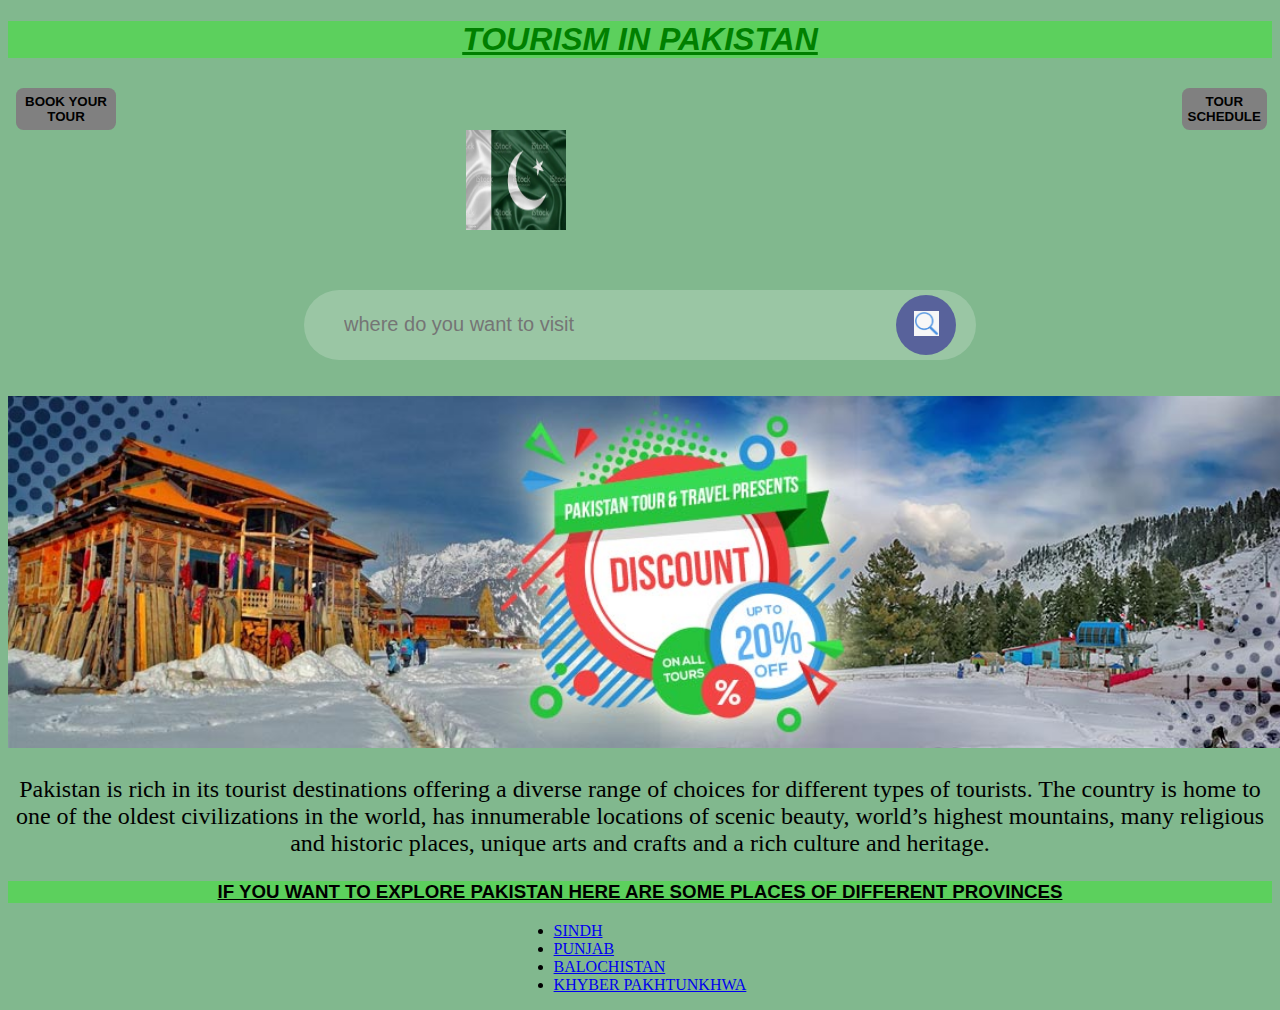
<file: index.html>
<!DOCTYPE html>
<html lang="en">
<head>
    <meta charset="UTF-8">
    <meta http-equiv="X-UA-Compatible" content="IE=edge">
    <meta name="viewport" content="width=device-width, initial-scale=1.0">
    <title>TOUR</title>
    <link rel="stylesheet" href="index.css"/>
</head>
<body class="Background_">

 <h1 class="heading_">TOURISM IN PAKISTAN</h1>
   
 

 

  <div class="Align_2">
    <div >
       <a href="booktour.html" >
  <button class="button_">BOOK YOUR TOUR</button>
  </a>
  <div class="Pakistan_">
    <img src="IMAGES/Pak.jpeg" height="100" width="100"/>
  </div>
    </div>
    <div class="Booking_"> <a href="tourschedule.html">
    <button class="button_">TOUR SCHEDULE</button>
    </a>
  </div>
  </div>

  <div class="container_">
    <form action="https://www.google.com/search" method="get" class="search_bar">
      <input type="text" placeholder="where do you want to visit" name="q" >
      <button type="submit"> <img src="IMAGES/searchicon4.png"></button>
    </form>
  </div>


<br/>
<br/>

 


 <img class="Banner_" src="IMAGES/homepage-banner.jpg" width="1340">

 <p class="Paragraph_">Pakistan is rich in its tourist destinations offering a diverse range of choices for different types of tourists. The country is home to one of the oldest civilizations in the world, has innumerable locations of scenic beauty, world’s highest mountains, many religious and historic places, unique arts and crafts and a rich culture and heritage.</p>

<h3 class="Explore_">IF YOU WANT TO EXPLORE PAKISTAN HERE ARE SOME PLACES OF DIFFERENT PROVINCES</h3>

  <ul class="List_">
    <li> <a href="sindh.html">SINDH</a></li>
    <li> <a href="punjab.html">PUNJAB</a></li>
    <li> <a href="balochistan.html">BALOCHISTAN</a></li>
    <li> <a href="khyberpakhtunkhwa.html">KHYBER PAKHTUNKHWA</a></li>
      </ul>
 


</body>
</html>
</file>
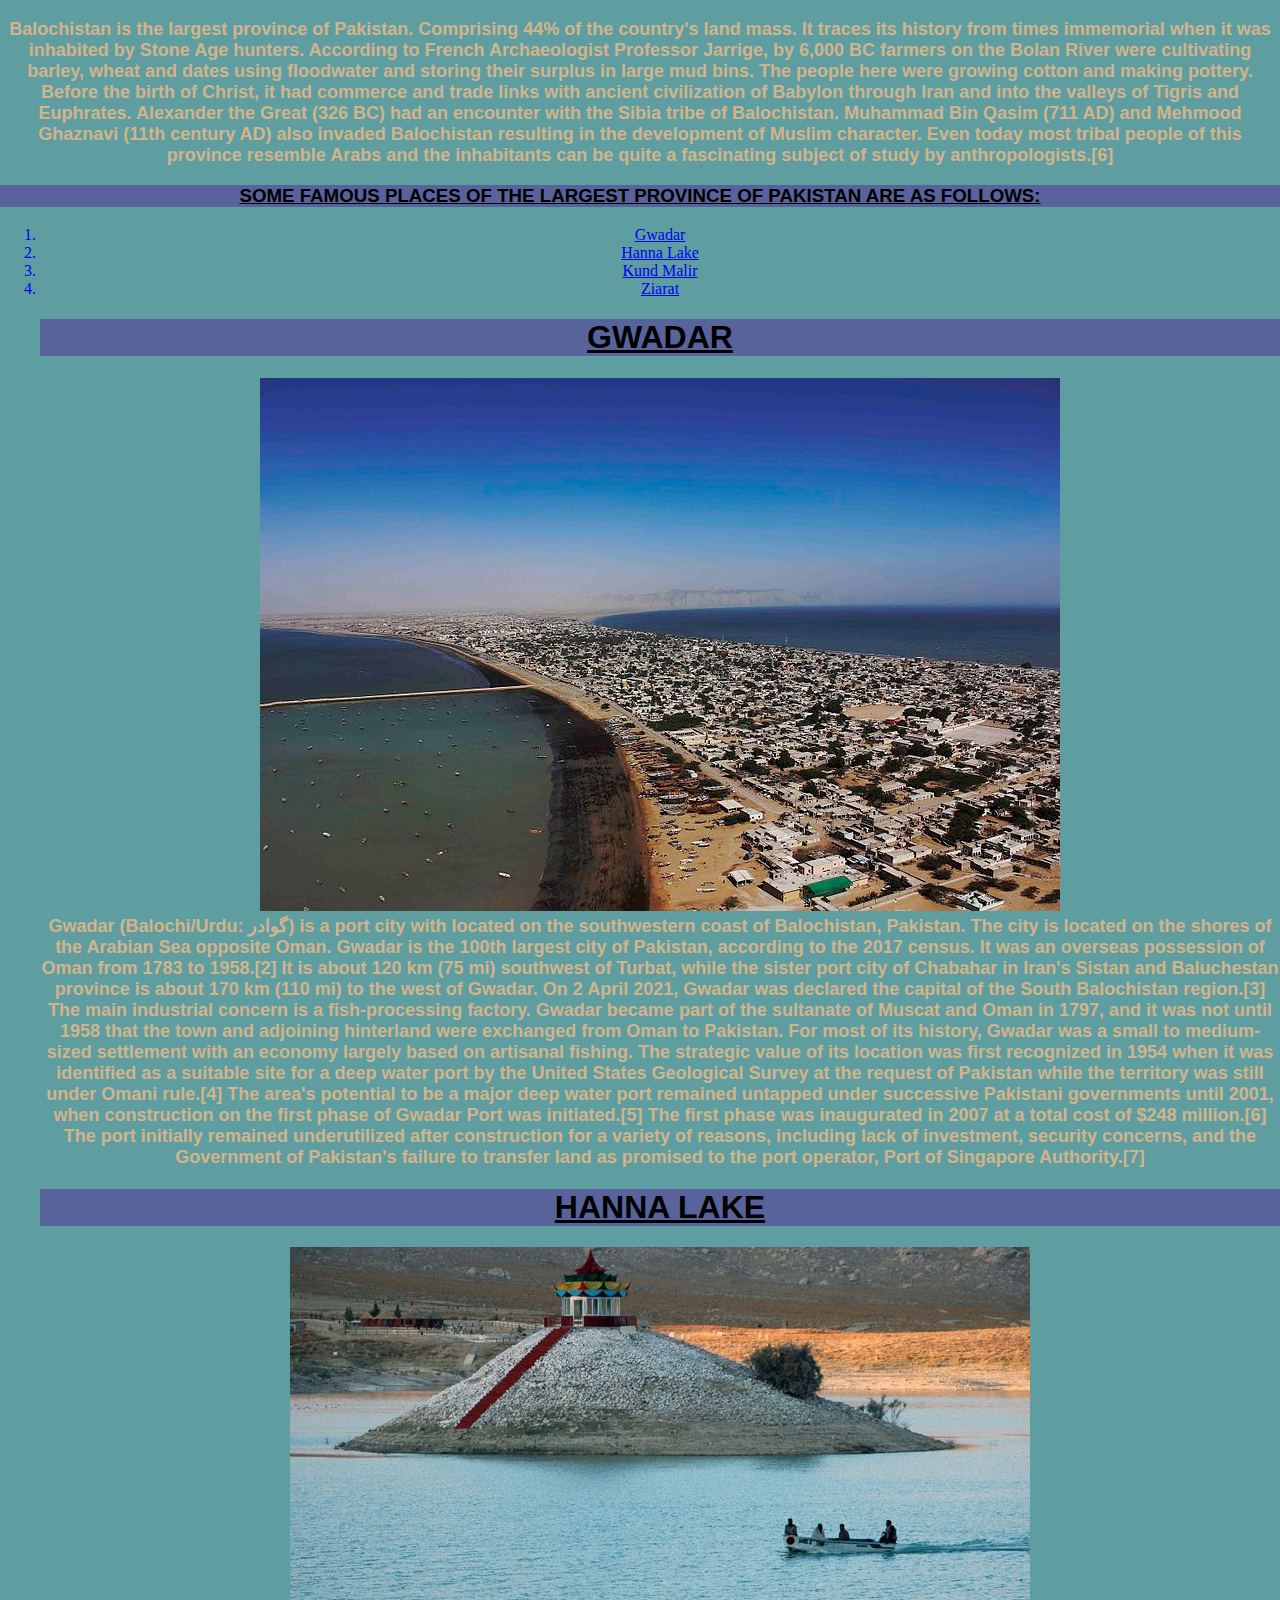
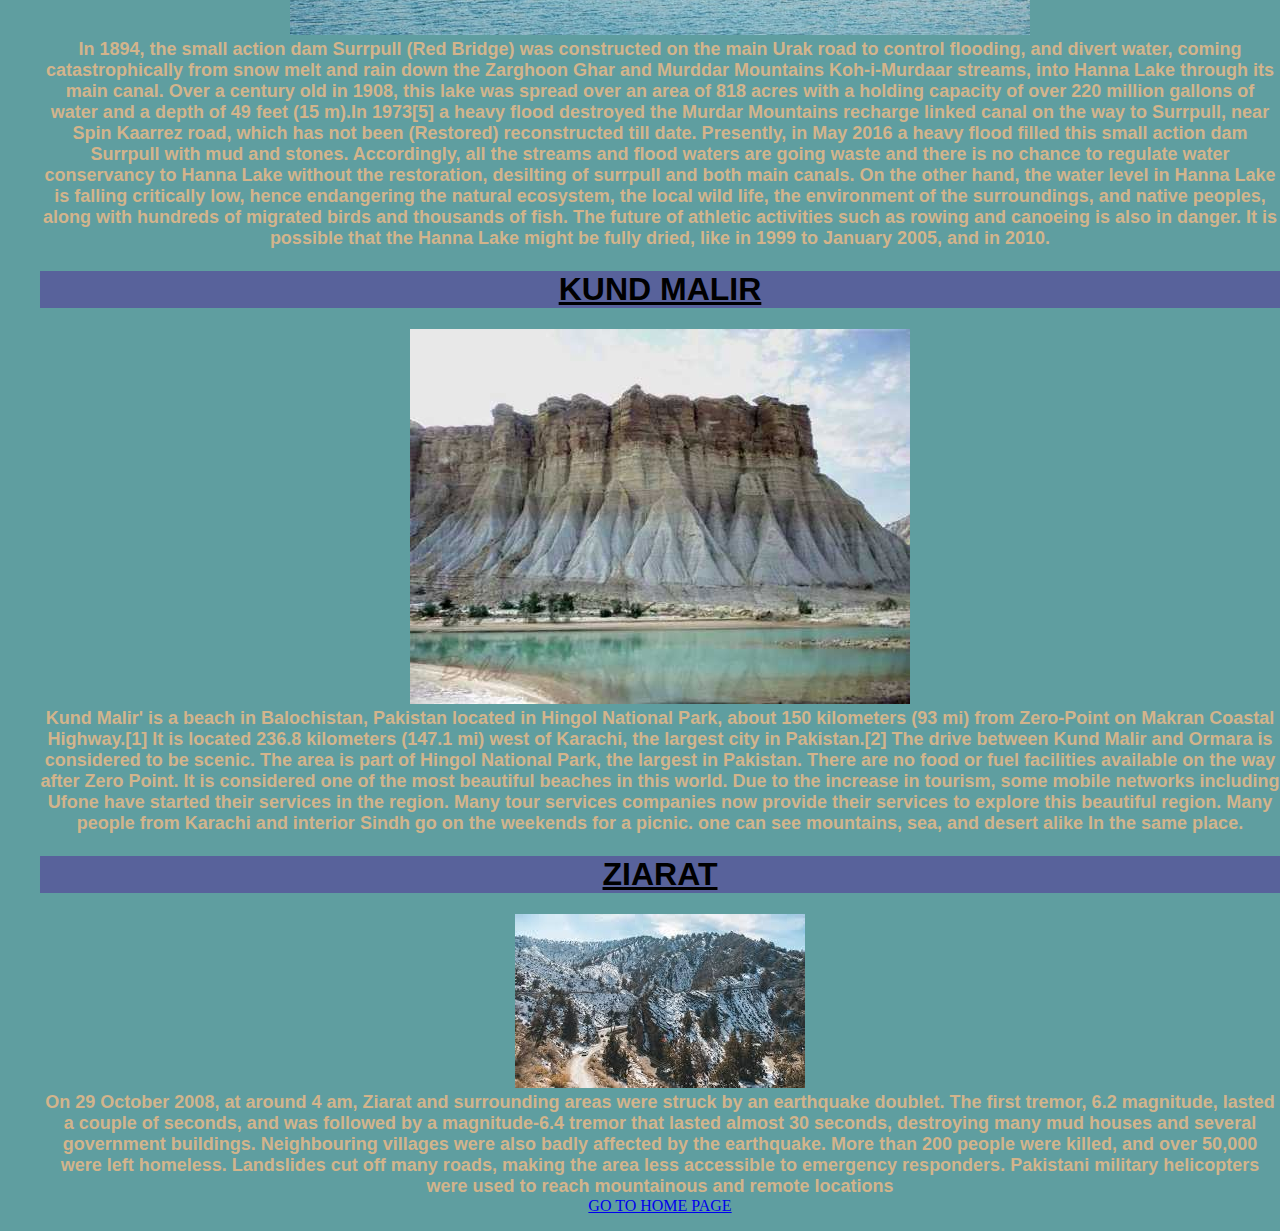
<file: balochistan.html>
<!DOCTYPE html>
<html lang="en">
<head>
    <meta charset="UTF-8">
    <meta http-equiv="X-UA-Compatible" content="IE=edge">
    <meta name="viewport" content="width=device-width, initial-scale=1.0">
    <title>TOUR</title>
    <link rel="stylesheet" href="index.css"/>
</head>
<body class="balochistanbg_">
    <p class="balochistanpara_"><strong>Balochistan </strong> is the largest province of Pakistan. Comprising 44% of the country's land mass. It traces its history from times immemorial when it was inhabited by Stone Age hunters. According to French Archaeologist Professor Jarrige, by 6,000 BC farmers on the Bolan River were cultivating barley, wheat and dates using floodwater and storing their surplus in large mud bins. The people here were growing cotton and making pottery. Before the birth of Christ, it had commerce and trade links with ancient civilization of Babylon through Iran and into the valleys of Tigris and Euphrates. Alexander the Great (326 BC) had an encounter with the Sibia tribe of Balochistan. Muhammad Bin Qasim (711 AD) and Mehmood Ghaznavi (11th century AD) also invaded Balochistan resulting in the development of Muslim character. Even today most tribal people of this province resemble Arabs and the inhabitants can be quite a fascinating subject of study by anthropologists.[6]</p>

 <h3>SOME FAMOUS PLACES OF THE LARGEST PROVINCE OF PAKISTAN ARE AS FOLLOWS:</h3>

 <ol>
    <a href="#Gwadar"><li>Gwadar</li></a>
    <a href="#Hanna Lake"><li>Hanna Lake</li></a>
    <a href="#Kund Malir"><li>Kund Malir</li></a>
    <a href="#Ziarat"><li>Ziarat</li></a>

    <a id="Gwadar"><h1>GWADAR</h1></a>

    <img src="IMAGES/Gwadar.jpeg" title="Gwadar">

    <p  class="balochistanpara_"> <strong>Gwadar (Balochi/Urdu: گوادر)</strong> is a port city with located on the southwestern coast of Balochistan, Pakistan. The city is located on the shores of the Arabian Sea opposite Oman. Gwadar is the 100th largest city of Pakistan, according to the 2017 census. It was an overseas possession of Oman from 1783 to 1958.[2] It is about 120 km (75 mi) southwest of Turbat, while the sister port city of Chabahar in Iran's Sistan and Baluchestan province is about 170 km (110 mi) to the west of Gwadar. On 2 April 2021, Gwadar was declared the capital of the South Balochistan region.[3]

        The main industrial concern is a fish-processing factory. Gwadar became part of the sultanate of Muscat and Oman in 1797, and it was not until 1958 that the town and adjoining hinterland were exchanged from Oman to Pakistan.
        
        For most of its history, Gwadar was a small to medium-sized settlement with an economy largely based on artisanal fishing. The strategic value of its location was first recognized in 1954 when it was identified as a suitable site for a deep water port by the United States Geological Survey at the request of Pakistan while the territory was still under Omani rule.[4] The area's potential to be a major deep water port remained untapped under successive Pakistani governments until 2001, when construction on the first phase of Gwadar Port was initiated.[5] The first phase was inaugurated in 2007 at a total cost of $248 million.[6] The port initially remained underutilized after construction for a variety of reasons, including lack of investment, security concerns, and the Government of Pakistan's failure to transfer land as promised to the port operator, Port of Singapore Authority.[7]</p>

        <a id="Hanna Lake"><h1>HANNA LAKE</h1></a>

        <img src="IMAGES/hannalake.jpeg" title="Hanna Lake Quetta">

        <p class="balochistanpara_">In 1894, the small action dam Surrpull (Red Bridge) was constructed on the main Urak road to control flooding, and divert water, coming catastrophically from snow melt and rain down the Zarghoon Ghar and Murddar Mountains Koh-i-Murdaar streams, into Hanna Lake through its main canal.

            Over a century old in 1908, this lake was spread over an area of 818 acres with a holding capacity of over 220 million gallons of water and a depth of 49 feet (15 m).In 1973[5] a heavy flood destroyed the Murdar Mountains recharge linked canal on the way to Surrpull, near Spin Kaarrez road, which has not been (Restored) reconstructed till date.
            
            Presently, in May 2016 a heavy flood filled this small action dam Surrpull with mud and stones. Accordingly, all the streams and flood waters are going waste and there is no chance to regulate water conservancy to Hanna Lake without the restoration, desilting of surrpull and both main canals. On the other hand, the water level in Hanna Lake is falling critically low, hence endangering the natural ecosystem, the local wild life, the environment of the surroundings, and native peoples, along with hundreds of migrated birds and thousands of fish. The future of athletic activities such as rowing and canoeing is also in danger. It is possible that the Hanna Lake might be fully dried, like in 1999 to January 2005, and in 2010.</p>

            <a id="Kund Malir"><h1>KUND MALIR</h1></a>

            <img src="IMAGES/kundmalir4.jpeg" title="Kund Malir">

            <p class="balochistanpara_"> <strong>Kund Malir'</strong> is a beach in Balochistan, Pakistan located in Hingol National Park, about 150 kilometers (93 mi) from Zero-Point on Makran Coastal Highway.[1] It is located 236.8 kilometers (147.1 mi) west of Karachi, the largest city in Pakistan.[2] The drive between Kund Malir and Ormara is considered to be scenic. The area is part of Hingol National Park, the largest in Pakistan.

                There are no food or fuel facilities available on the way after Zero Point. It is considered one of the most beautiful beaches in this world. Due to the increase in tourism, some mobile networks including Ufone have started their services in the region. Many tour services companies now provide their services to explore this beautiful region. Many people from Karachi and interior Sindh go on the weekends for a picnic. one can see mountains, sea, and desert alike In the same place.</p>

                <a id="Ziarat"><h1>ZIARAT</h1></a>

                <img src="IMAGES/ziarat3.jpeg" title="Ziarat" >

                <p class="balochistanpara_">On 29 October 2008, at around 4 am, <strong>Ziarat</strong> and surrounding areas were struck by an earthquake doublet. The first tremor, 6.2 magnitude, lasted a couple of seconds, and was followed by a magnitude-6.4 tremor that lasted almost 30 seconds, destroying many mud houses and several government buildings. Neighbouring villages were also badly affected by the earthquake. More than 200 people were killed, and over 50,000 were left homeless. Landslides cut off many roads, making the area less accessible to emergency responders. Pakistani military helicopters were used to reach mountainous and remote locations</p>

                <a href="index.html">GO TO HOME PAGE</a>
 </ol>
</body>
</html>
</file>
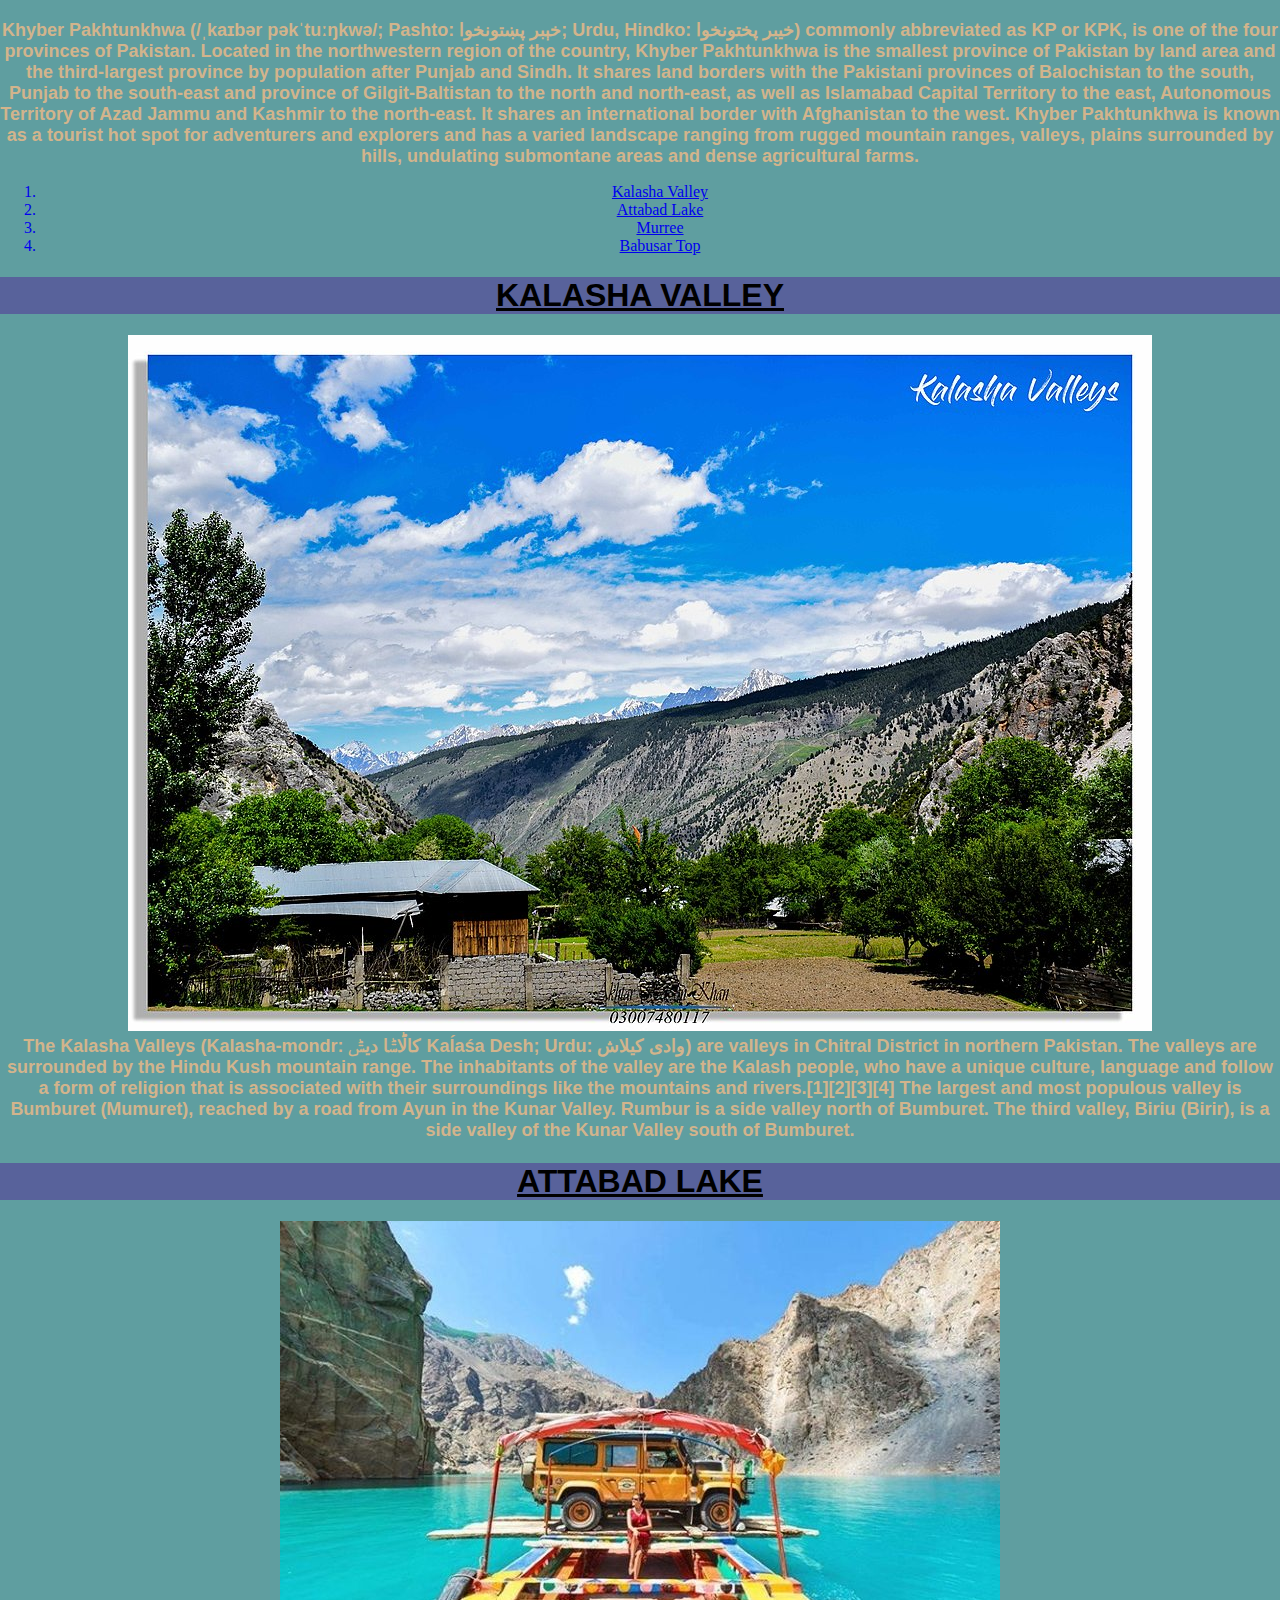
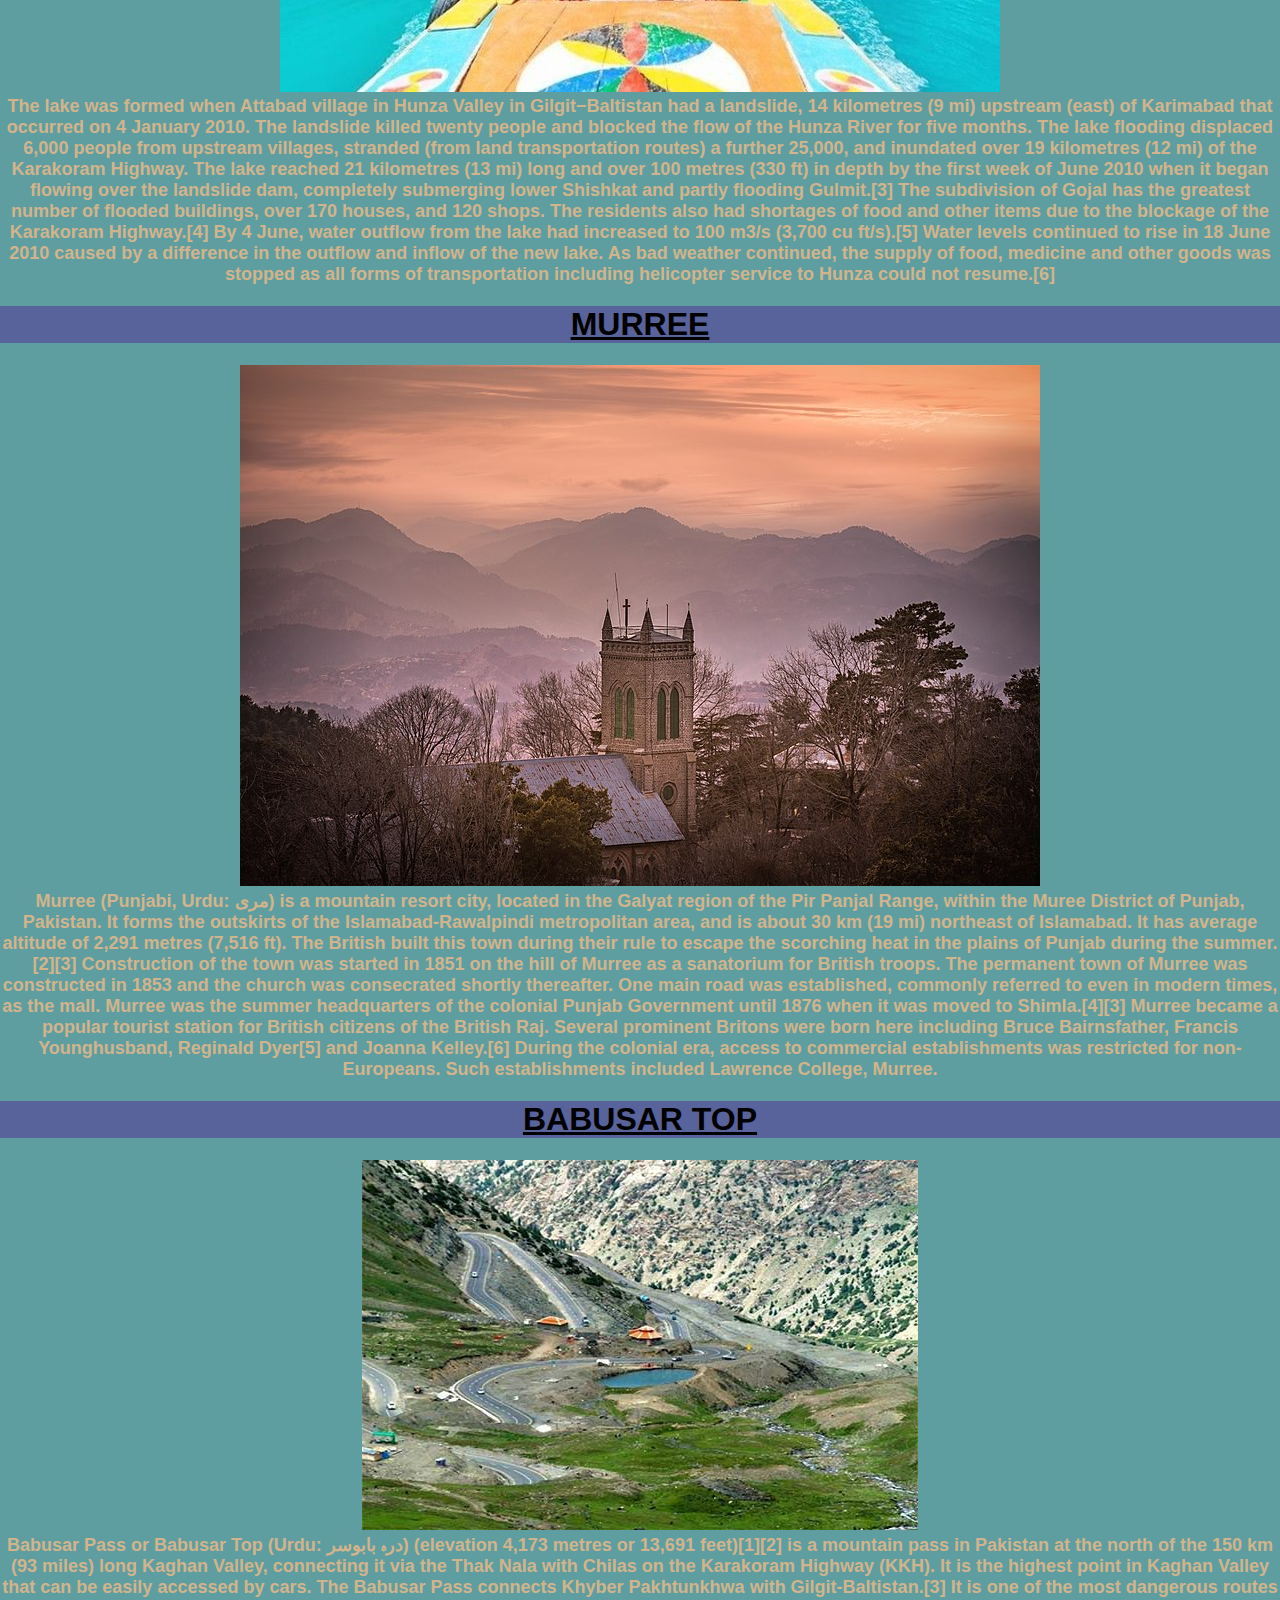
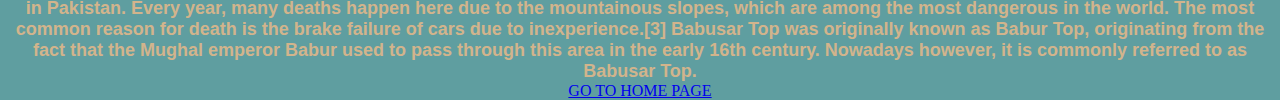
<file: khyberpakhtunkhwa.html>
<!DOCTYPE html>
<html lang="en">
<head>
    <meta charset="UTF-8">
    <meta http-equiv="X-UA-Compatible" content="IE=edge">
    <meta name="viewport" content="width=device-width, initial-scale=1.0">
    <title>TOUR</title>
    <link rel="stylesheet" href="index.css"/>
</head>
<body class="kpkbg_">
   <p class="kpkpara_"> <strong>Khyber Pakhtunkhwa</strong> (/ˌkaɪbər pəkˈtuːŋkwə/; Pashto: خېبر پښتونخوا; Urdu, Hindko: خیبر پختونخوا) commonly abbreviated as KP or KPK, is one of the four provinces of Pakistan. Located in the northwestern region of the country, Khyber Pakhtunkhwa is the smallest province of Pakistan by land area and the third-largest province by population after Punjab and Sindh. It shares land borders with the Pakistani provinces of Balochistan to the south, Punjab to the south-east and province of Gilgit-Baltistan to the north and north-east, as well as Islamabad Capital Territory to the east, Autonomous Territory of Azad Jammu and Kashmir to the north-east. It shares an international border with Afghanistan to the west. Khyber Pakhtunkhwa is known as a tourist hot spot for adventurers and explorers and has a varied landscape ranging from rugged mountain ranges, valleys, plains surrounded by hills, undulating submontane areas and dense agricultural farms.</p>

   <ol>
    <a href="#Kalasha Valley"><li>Kalasha Valley</li></a>
    <a href="#Attabad Lake"><li> Attabad Lake</li></a>
    <a href="#Murree"><li> Murree</li></a>
    <a href="#Babusar Top"><li> Babusar Top</li></a>
   </ol>

   <a id="Kalasha Valley"><h1>KALASHA VALLEY</h1></a>

   <img src="IMAGES/Kalasha_Valleys_Pakistan.jpeg" title="Kalasha Valley">

   <p  class="kpkpara_"> <strong>The Kalasha Valleys</strong> (Kalasha-mondr: کالؕاݰا دیݰ Kaĺaśa Desh; Urdu: وادی کیلاش) are valleys in Chitral District in northern Pakistan. The valleys are surrounded by the Hindu Kush mountain range. The inhabitants of the valley are the Kalash people, who have a unique culture, language and follow a form of religion that is associated with their surroundings like the mountains and rivers.[1][2][3][4] The largest and most populous valley is Bumburet (Mumuret), reached by a road from Ayun in the Kunar Valley. Rumbur is a side valley north of Bumburet. The third valley, Biriu (Birir), is a side valley of the Kunar Valley south of Bumburet.</p>

   <a id="Attabad Lake"><h1>ATTABAD LAKE</h1></a>

   <img src="IMAGES/attabad.jpeg" title="Attabad Lake" >

   <p  class="kpkpara_"> The lake was formed when Attabad village in Hunza Valley in Gilgit−Baltistan had a landslide, 14 kilometres (9 mi) upstream (east) of Karimabad that occurred on 4 January 2010. The landslide killed twenty people and blocked the flow of the Hunza River for five months. The lake flooding displaced 6,000 people from upstream villages, stranded (from land transportation routes) a further 25,000, and inundated over 19 kilometres (12 mi) of the Karakoram Highway. The lake reached 21 kilometres (13 mi) long and over 100 metres (330 ft) in depth by the first week of June 2010 when it began flowing over the landslide dam, completely submerging lower Shishkat and partly flooding Gulmit.[3] The subdivision of Gojal has the greatest number of flooded buildings, over 170 houses, and 120 shops. The residents also had shortages of food and other items due to the blockage of the Karakoram Highway.[4]

    By 4 June, water outflow from the lake had increased to 100 m3/s (3,700 cu ft/s).[5]
    
    Water levels continued to rise in 18 June 2010 caused by a difference in the outflow and inflow of the new lake. As bad weather continued, the supply of food, medicine and other goods was stopped as all forms of transportation including helicopter service to Hunza could not resume.[6]</p>

 <a id="Murree"><h1>MURREE</h1></a>

 <img src="IMAGES/Murree.jpeg" title="Murree">

 <p  class="kpkpara_"> <strong>Murree (Punjabi, Urdu: مری)</strong> is a mountain resort city, located in the Galyat region of the Pir Panjal Range, within the Muree District of Punjab, Pakistan. It forms the outskirts of the Islamabad-Rawalpindi metropolitan area, and is about 30 km (19 mi) northeast of Islamabad. It has average altitude of 2,291 metres (7,516 ft). The British built this town during their rule to escape the scorching heat in the plains of Punjab during the summer.[2][3]

    Construction of the town was started in 1851 on the hill of Murree as a sanatorium for British troops. The permanent town of Murree was constructed in 1853 and the church was consecrated shortly thereafter. One main road was established, commonly referred to even in modern times, as the mall. Murree was the summer headquarters of the colonial Punjab Government until 1876 when it was moved to Shimla.[4][3]
    
    Murree became a popular tourist station for British citizens of the British Raj. Several prominent Britons were born here including Bruce Bairnsfather, Francis Younghusband, Reginald Dyer[5] and Joanna Kelley.[6] During the colonial era, access to commercial establishments was restricted for non-Europeans. Such establishments included Lawrence College, Murree.</p>

    <a id="Babusar Top"><h1>BABUSAR TOP</h1></a>

    <img src="IMAGES/babusar top2.jpeg" title="Babusar Top"> 

    <p  class="kpkpara_"> <strong>Babusar Pass or Babusar Top (Urdu: درہ بابوسر)</strong> (elevation 4,173 metres or 13,691 feet)[1][2] is a mountain pass in Pakistan at the north of the 150 km (93 miles) long Kaghan Valley, connecting it via the Thak Nala with Chilas on the Karakoram Highway (KKH). It is the highest point in Kaghan Valley that can be easily accessed by cars.

        The Babusar Pass connects Khyber Pakhtunkhwa with Gilgit-Baltistan.[3] It is one of the most dangerous routes in Pakistan. Every year, many deaths happen here due to the mountainous slopes, which are among the most dangerous in the world. The most common reason for death is the brake failure of cars due to inexperience.[3] Babusar Top was originally known as Babur Top, originating from the fact that the Mughal emperor Babur used to pass through this area in the early 16th century. Nowadays however, it is commonly referred to as Babusar Top.</p>

        <a href="index.html">GO TO HOME PAGE</a>
</body>
</html>
</file>
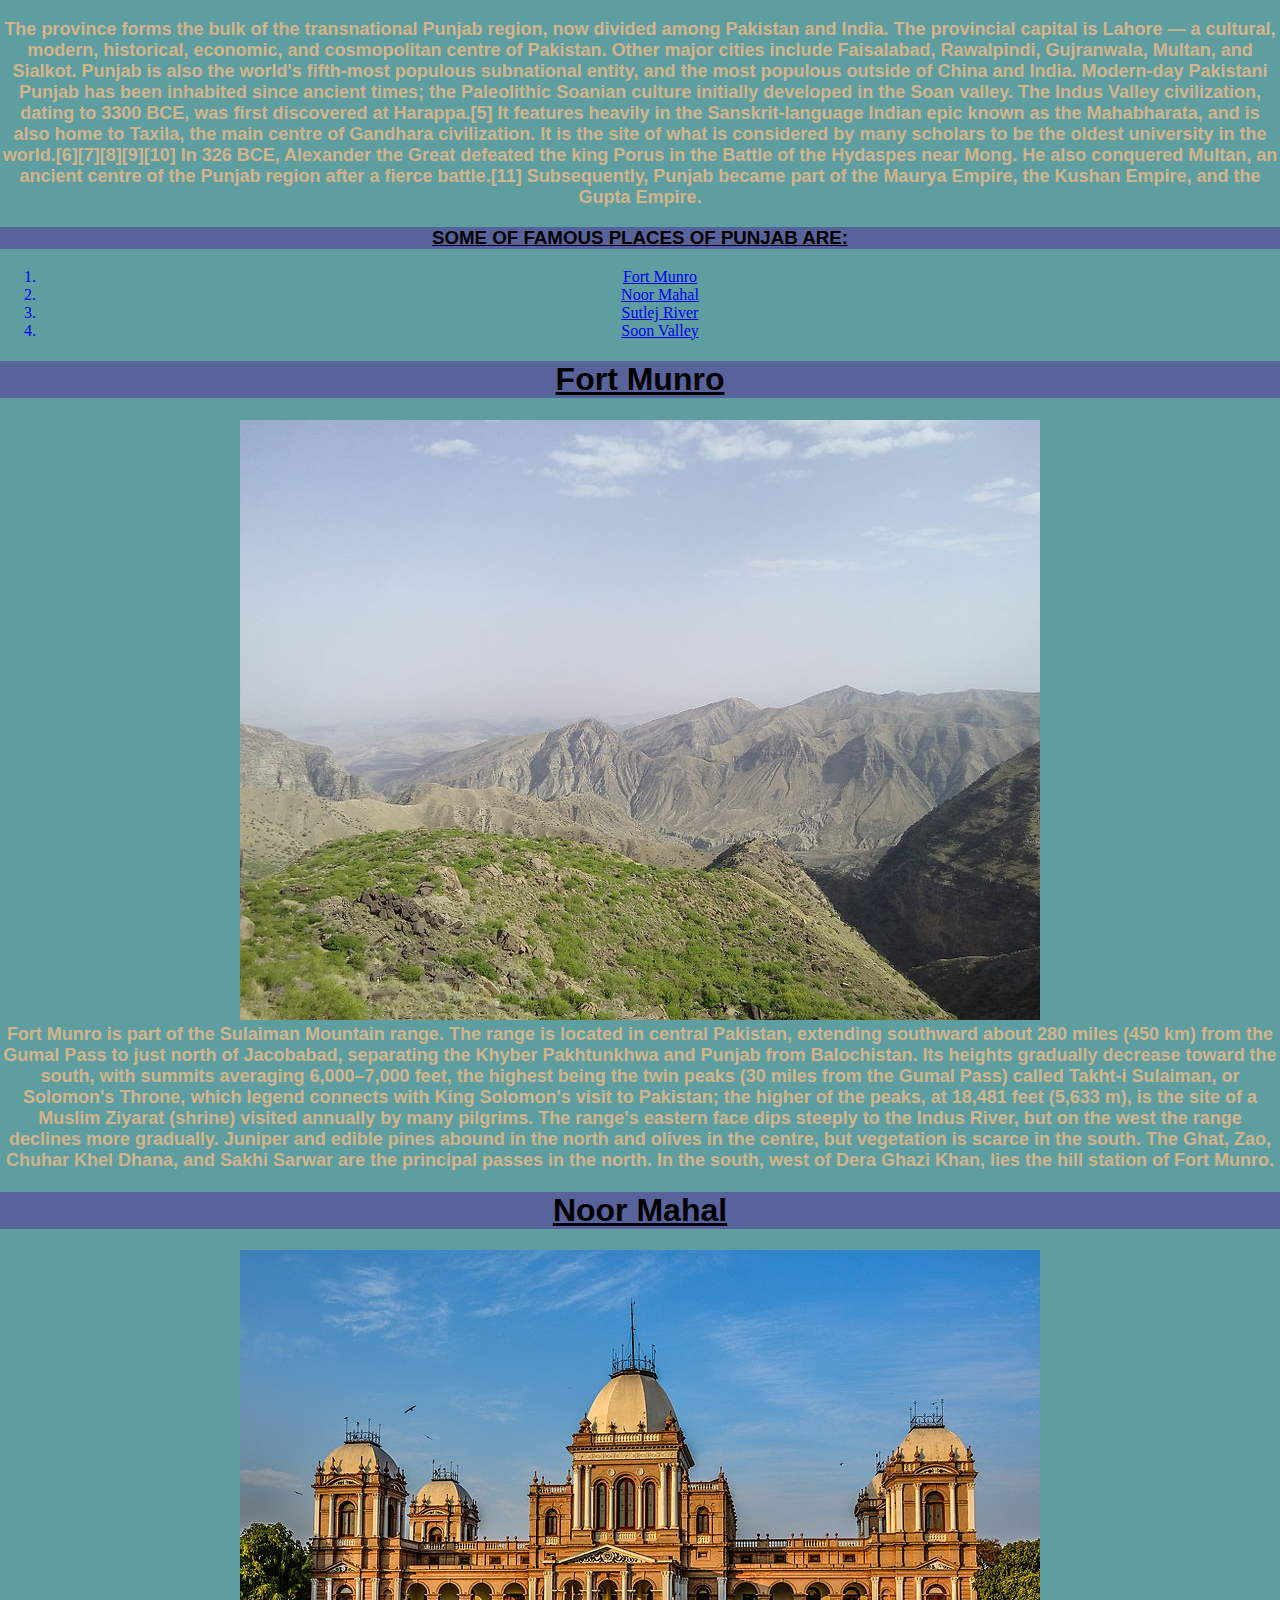
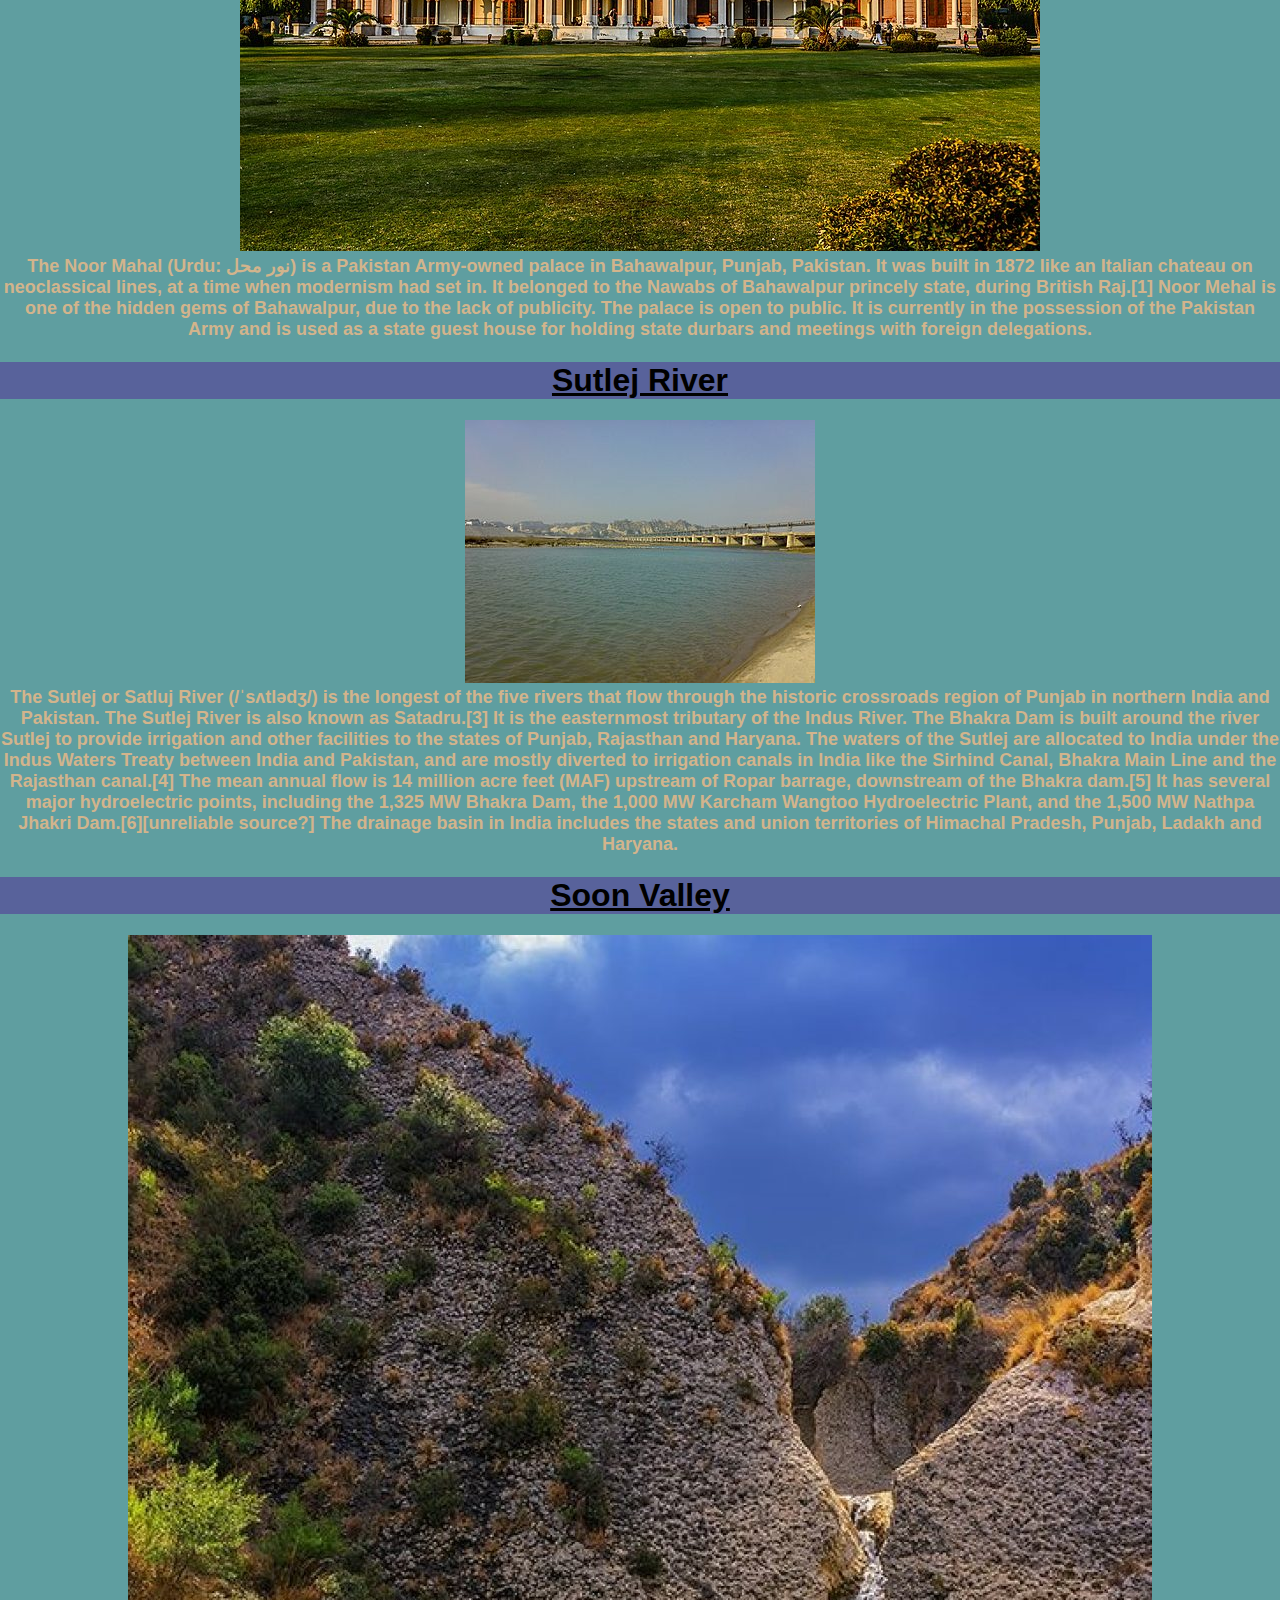
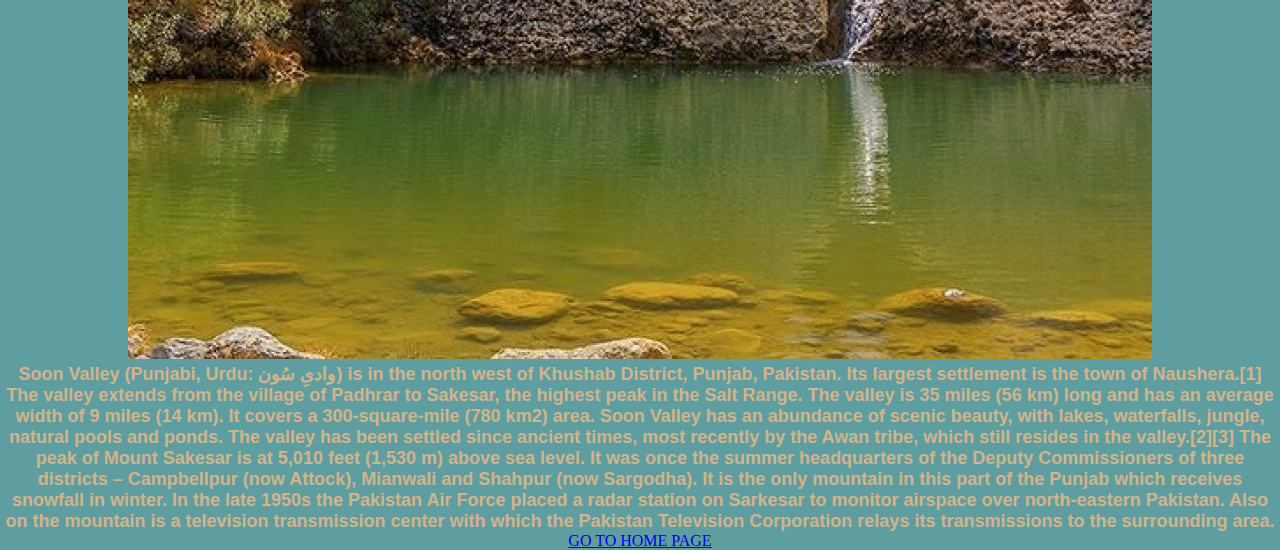
<file: punjab.html>
<!DOCTYPE html>
<html lang="en">
<head>
    <meta charset="UTF-8">
    <meta http-equiv="X-UA-Compatible" content="IE=edge">
    <meta name="viewport" content="width=device-width, initial-scale=1.0">
    <title>TOUR</title>
    <link rel="stylesheet" href="index.css"/>
</head>
<body class="punjabg_">
    <p class="punjabpara_">The province forms the bulk of the transnational <strong>Punjab</strong> region, now divided among Pakistan and India. The provincial capital is Lahore — a cultural, modern, historical, economic, and cosmopolitan centre of Pakistan. Other major cities include Faisalabad, Rawalpindi, Gujranwala, Multan, and Sialkot. Punjab is also the world's fifth-most populous subnational entity, and the most populous outside of China and India.

        Modern-day Pakistani Punjab has been inhabited since ancient times; the Paleolithic Soanian culture initially developed in the Soan valley. The Indus Valley civilization, dating to 3300 BCE, was first discovered at Harappa.[5] It features heavily in the Sanskrit-language Indian epic known as the Mahabharata, and is also home to Taxila, the main centre of Gandhara civilization. It is the site of what is considered by many scholars to be the oldest university in the world.[6][7][8][9][10] In 326 BCE, Alexander the Great defeated the king Porus in the Battle of the Hydaspes near Mong. He also conquered Multan, an ancient centre of the Punjab region after a fierce battle.[11] Subsequently, Punjab became part of the Maurya Empire, the Kushan Empire, and the Gupta Empire.</p>

        <h3>SOME OF FAMOUS PLACES OF PUNJAB ARE:</h3>

        <ol>
            <a href="#Fort Munro"> <li>Fort Munro</li></a>
           <a href="#Noor Mahal"> <li>Noor Mahal</li> </a>
            <a href="#Sutlej River"> <li>Sutlej River</li> </a>
           <a href="#Soon Valley"> <li>Soon Valley</li> </a>
        </ol>

        <a id="Fort Munro"> <h1>Fort Munro</h1></a>

        <img src="IMAGES/-Fort_Minro,_Punjab_.jpeg" title="Fort Munro"> 


       <p  class="punjabpara_">Fort Munro is part of the Sulaiman Mountain range. The range is located in central Pakistan, extending southward about 280 miles (450 km) from the Gumal Pass to just north of Jacobabad, separating the Khyber Pakhtunkhwa and Punjab from Balochistan. Its heights gradually decrease toward the south, with summits averaging 6,000–7,000 feet, the highest being the twin peaks (30 miles from the Gumal Pass) called Takht-i Sulaiman, or Solomon's Throne, which legend connects with King Solomon's visit to Pakistan; the higher of the peaks, at 18,481 feet (5,633 m), is the site of a Muslim Ziyarat (shrine) visited annually by many pilgrims. The range's eastern face dips steeply to the Indus River, but on the west the range declines more gradually. Juniper and edible pines abound in the north and olives in the centre, but vegetation is scarce in the south. The Ghat, Zao, Chuhar Khel Dhana, and Sakhi Sarwar are the principal passes in the north. In the south, west of Dera Ghazi Khan, lies the hill station of Fort Munro.</p>

        <a id="Noor Mahal"><h1>Noor Mahal</h1></a>

       <img src="IMAGES/Noor Mahal.jpeg" title="Noor Mahal">

       <p  class="punjabpara_">The Noor Mahal (Urdu: نور محل) is a Pakistan Army-owned palace in Bahawalpur, Punjab, Pakistan. It was built in 1872 like an Italian chateau on neoclassical lines, at a time when modernism had set in. It belonged to the Nawabs of Bahawalpur princely state, during British Raj.[1] Noor Mehal is one of the hidden gems of Bahawalpur, due to the lack of publicity. The palace is open to public. It is currently in the possession of the Pakistan Army and is used as a state guest house for holding state durbars and meetings with foreign delegations.</p>
       
      <a id="Sutlej River"> <h1>Sutlej River</h1> </a>

      <img src="IMAGES/sutlej river.jpeg" title="Sutlej River">

      <p  class="punjabpara_">The Sutlej or Satluj River (/ˈsʌtlədʒ/) is the longest of the five rivers that flow through the historic crossroads region of Punjab in northern India and Pakistan. The Sutlej River is also known as Satadru.[3] It is the easternmost tributary of the Indus River. The Bhakra Dam is built around the river Sutlej to provide irrigation and other facilities to the states of Punjab, Rajasthan and Haryana.

        The waters of the Sutlej are allocated to India under the Indus Waters Treaty between India and Pakistan, and are mostly diverted to irrigation canals in India like the Sirhind Canal, Bhakra Main Line and the Rajasthan canal.[4] The mean annual flow is 14 million acre feet (MAF) upstream of Ropar barrage, downstream of the Bhakra dam.[5] It has several major hydroelectric points, including the 1,325 MW Bhakra Dam, the 1,000 MW Karcham Wangtoo Hydroelectric Plant, and the 1,500 MW Nathpa Jhakri Dam.[6][unreliable source?] The drainage basin in India includes the states and union territories of Himachal Pradesh, Punjab, Ladakh and Haryana.</p>

       <a id="Soon Valley"> <h1>Soon Valley</h1> </a>

       
       <img src="IMAGES/soonvalley2.jpeg" title="Soon Valley">

       <p  class="punjabpara_">Soon Valley (Punjabi, Urdu: وادیِ سُون) is in the north west of Khushab District, Punjab, Pakistan. Its largest settlement is the town of Naushera.[1] The valley extends from the village of Padhrar to Sakesar, the highest peak in the Salt Range. The valley is 35 miles (56 km) long and has an average width of 9 miles (14 km). It covers a 300-square-mile (780 km2) area. Soon Valley has an abundance of scenic beauty, with lakes, waterfalls, jungle, natural pools and ponds. The valley has been settled since ancient times, most recently by the Awan tribe, which still resides in the valley.[2][3]

        The peak of Mount Sakesar is at 5,010 feet (1,530 m) above sea level. It was once the summer headquarters of the Deputy Commissioners of three districts – Campbellpur (now Attock), Mianwali and Shahpur (now Sargodha). It is the only mountain in this part of the Punjab which receives snowfall in winter. In the late 1950s the Pakistan Air Force placed a radar station on Sarkesar to monitor airspace over north-eastern Pakistan. Also on the mountain is a television transmission center with which the Pakistan Television Corporation relays its transmissions to the surrounding area.</p>

        <a href="index.html">GO TO HOME PAGE</a>
     
    </body>
</html>
</file>
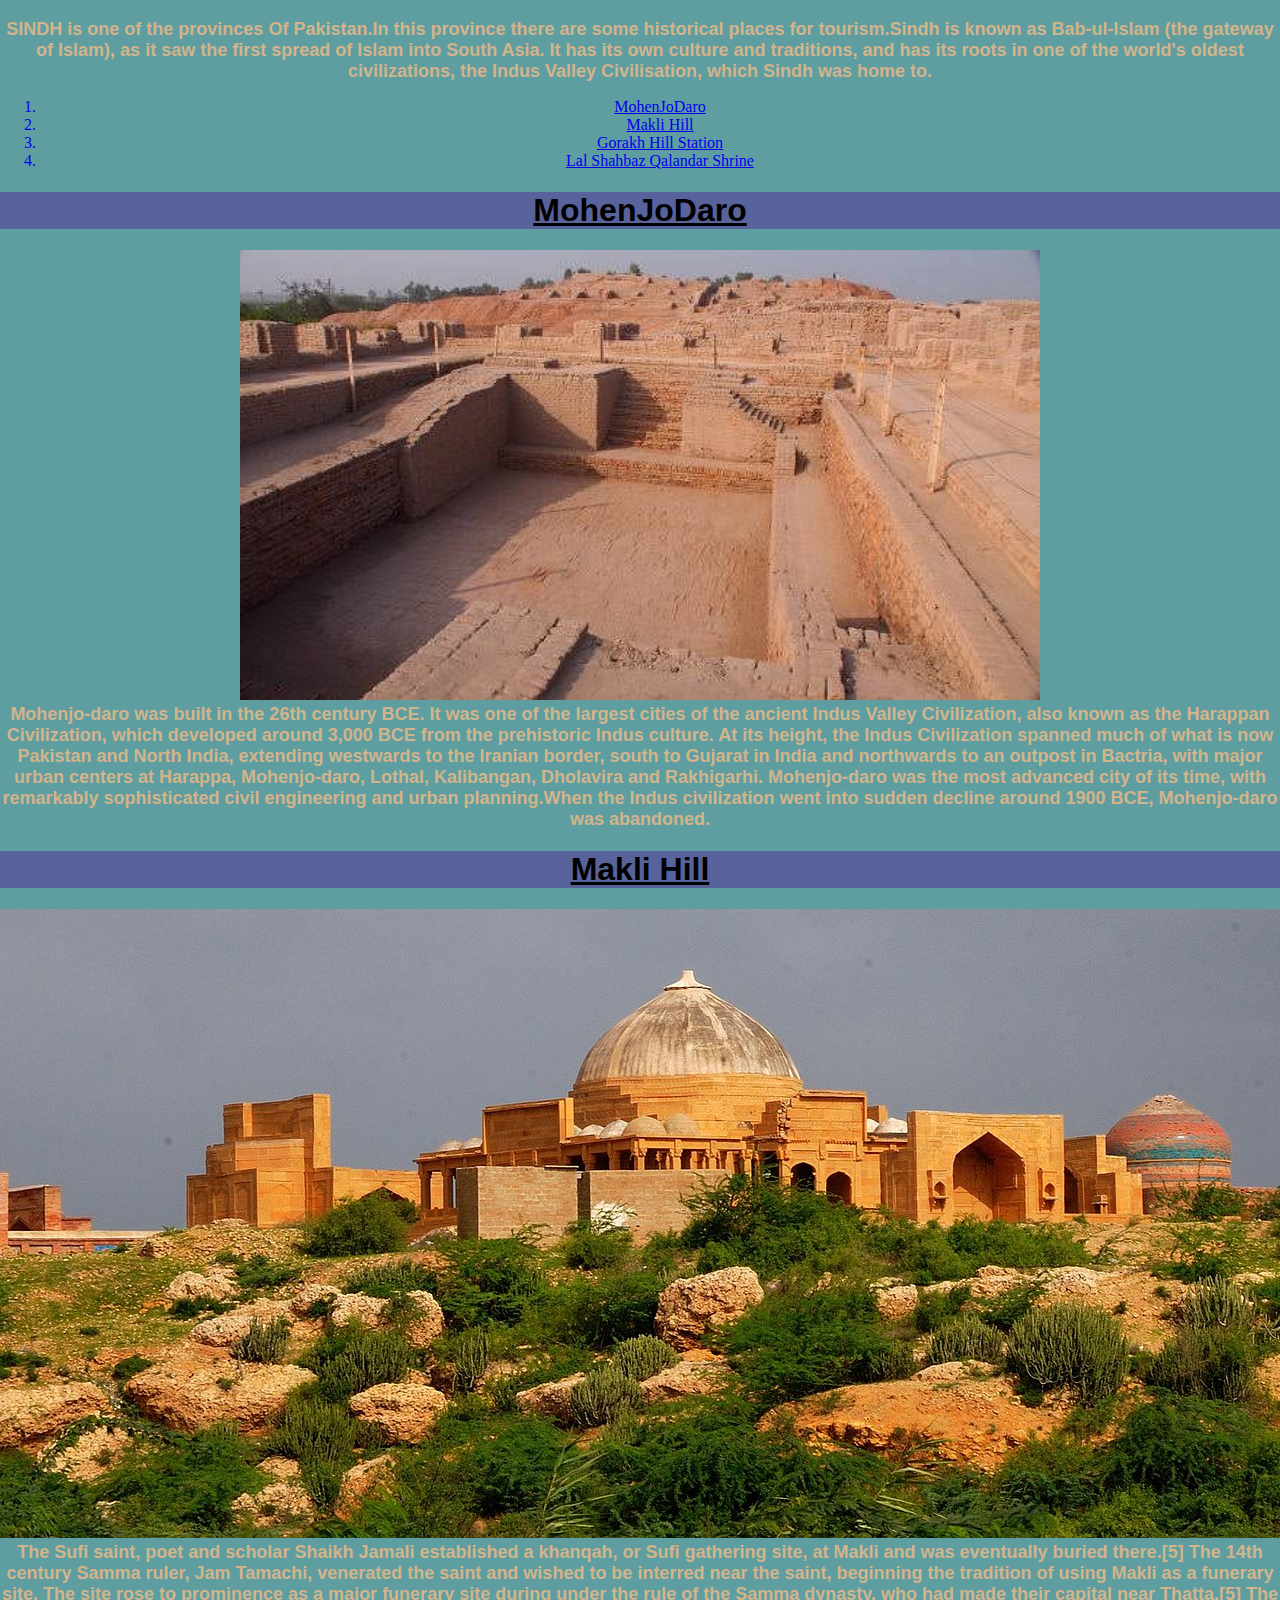
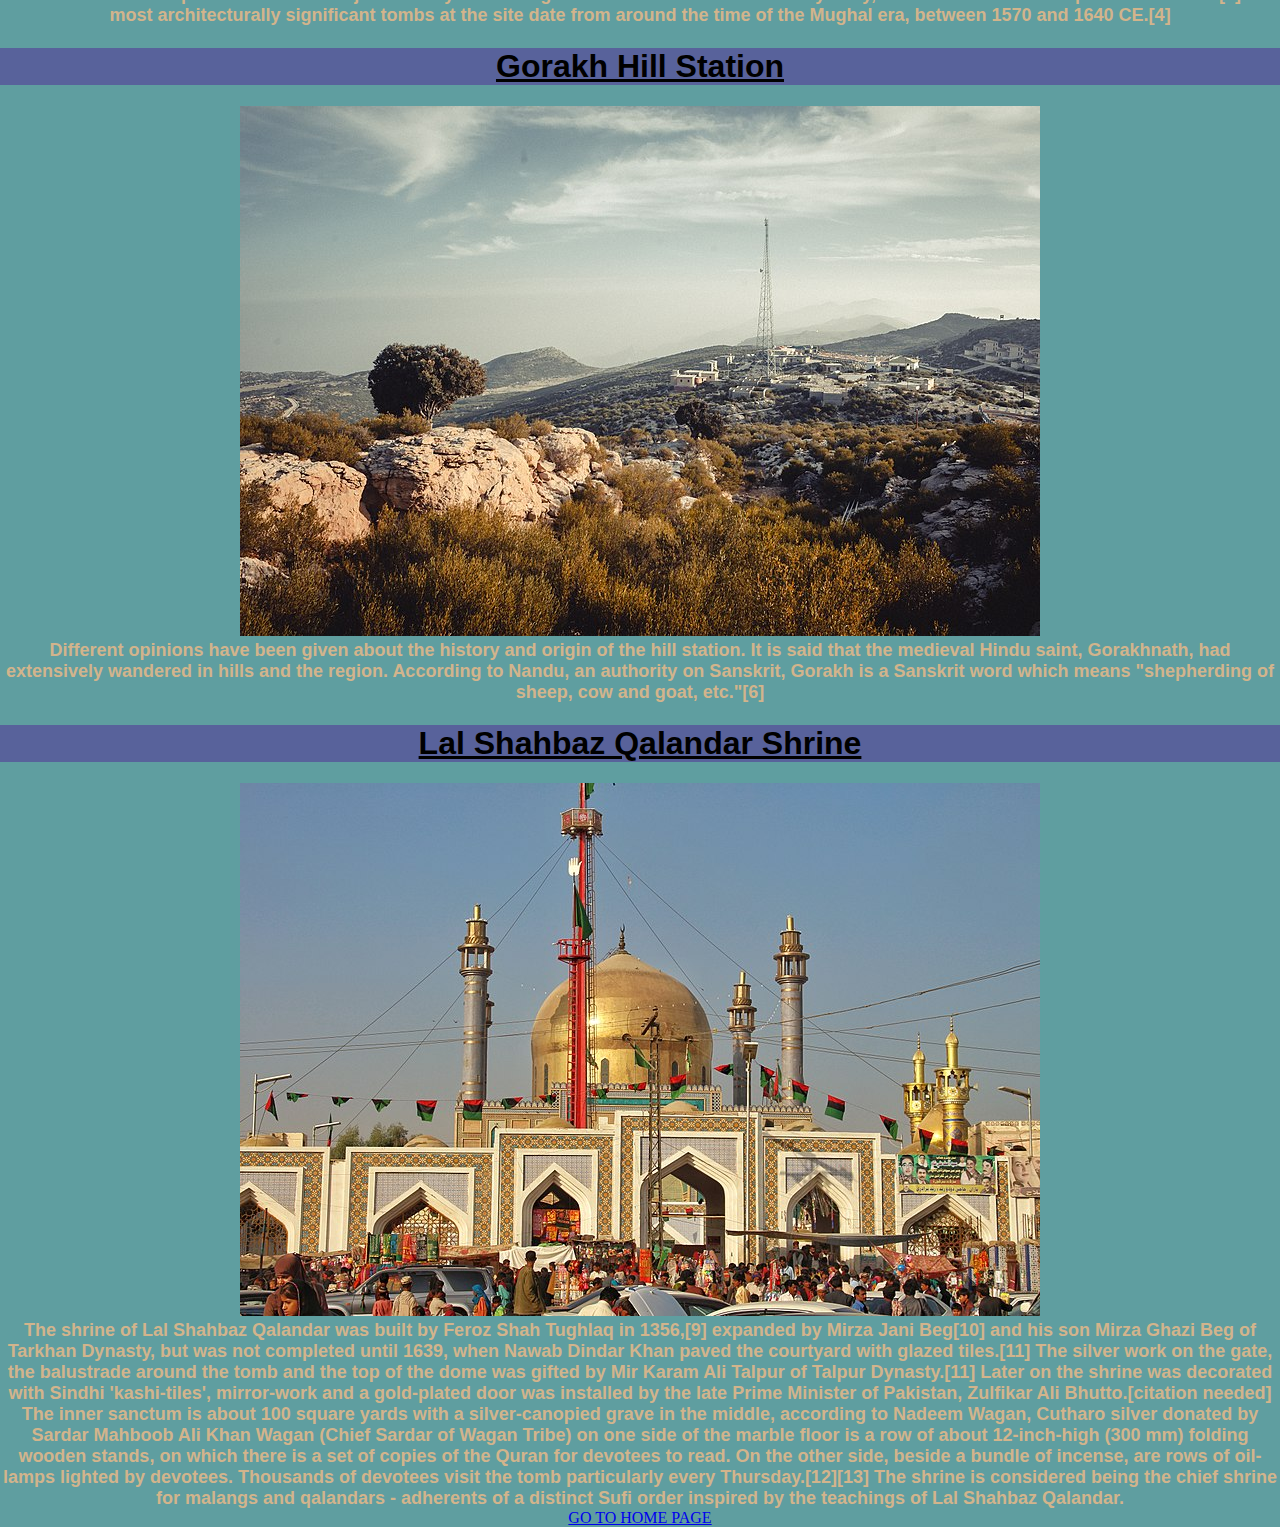
<file: sindh.html>
<!DOCTYPE html>
<html lang="en">
<head>
    <meta charset="UTF-8">
    <meta http-equiv="X-UA-Compatible" content="IE=edge">
    <meta name="viewport" content="width=device-width, initial-scale=1.0">
    <title>TOUR</title>
    <link rel="stylesheet" href="index.css"/>
</head>
<body class="sindhbg_">
  
    <p class="sindhpara_"><strong>SINDH</strong> is one of the provinces Of Pakistan.In this province there are some historical places for tourism.Sindh is known as Bab-ul-Islam (the gateway of Islam), as it saw the first spread of Islam into South Asia. It has its own culture and traditions, and has its roots in one of the world's oldest civilizations, the Indus Valley Civilisation, which Sindh was home to.
    </p>

<ol class="sindhList_">
      <a href="#MohenJoDaro"> <li> MohenJoDaro </li></a>
       <a href="#Makli Hill"> <li> Makli Hill </li></a>
       <a href="#Gorakh Hill Station"> <li> Gorakh Hill Station</li></a>
         <a href="#Lal Shahbaz Qalandar Shrine"><li> Lal Shahbaz Qalandar Shrine</li></a>
    </ol>

     <a id="MohenJoDaro"> <h1>MohenJoDaro</h1> </a>

    <img src="IMAGES/Mohenjodaro.jpeg" title="MohenJoDaro" width="800" class="sindhimg_">
    <p class="sindhpara_">Mohenjo-daro was built in the 26th century BCE. It was one of the largest cities of the ancient Indus Valley Civilization, also known as the Harappan Civilization, which developed around 3,000 BCE from the prehistoric Indus culture. At its height, the Indus Civilization spanned much of what is now Pakistan and North India, extending westwards to the Iranian border, south to Gujarat in India and northwards to an outpost in Bactria, with major urban centers at Harappa, Mohenjo-daro, Lothal, Kalibangan, Dholavira and Rakhigarhi. Mohenjo-daro was the most advanced city of its time, with remarkably sophisticated civil engineering and urban planning.When the Indus civilization went into sudden decline around 1900 BCE, Mohenjo-daro was abandoned.</p>

     <a id="Makli Hill"><h1> Makli Hill</h1> </a>

    <img src="IMAGES/makli hill.jpeg" title="Makli Hill" class="sindhimg_">
    <p class="sindhpara_">The Sufi saint, poet and scholar Shaikh Jamali established a khanqah, or Sufi gathering site, at Makli and was eventually buried there.[5] The 14th century Samma ruler, Jam Tamachi, venerated the saint and wished to be interred near the saint, beginning the tradition of using Makli as a funerary site.

        The site rose to prominence as a major funerary site during under the rule of the Samma dynasty, who had made their capital near Thatta.[5]
        
        The most architecturally significant tombs at the site date from around the time of the Mughal era, between 1570 and 1640 CE.[4]
    </p>

   <a id="Gorakh Hill Station"> <h1>Gorakh Hill Station</h1> </a>

    <img src="IMAGES/Gorakh_hillt.jpeg" title="Gorakh Hill" class="sindhimg_">
    <p class="sindhpara_">Different opinions have been given about the history and origin of the hill station. It is said that the medieval Hindu saint, Gorakhnath, had extensively wandered in hills and the region. According to Nandu, an authority on Sanskrit, Gorakh is a Sanskrit word which means "shepherding of sheep, cow and goat, etc."[6]</p>

    <a id="Lal Shahbaz Qalandar Shrine"> <h1>Lal Shahbaz Qalandar Shrine</h1></a>

    <img src="IMAGES/Lal Shahbaz Qalander.Jpeg" title="Lal Shahbaz Qalandar Shrine" class="sindhimg_">

    <p class="sindhpara_">The shrine of Lal Shahbaz Qalandar was built by Feroz Shah Tughlaq in 1356,[9] expanded by Mirza Jani Beg[10] and his son Mirza Ghazi Beg of Tarkhan Dynasty, but was not completed until 1639, when Nawab Dindar Khan paved the courtyard with glazed tiles.[11] The silver work on the gate, the balustrade around the tomb and the top of the dome was gifted by Mir Karam Ali Talpur of Talpur Dynasty.[11] Later on the shrine was decorated with Sindhi 'kashi-tiles', mirror-work and a gold-plated door was installed by the late Prime Minister of Pakistan, Zulfikar Ali Bhutto.[citation needed] The inner sanctum is about 100 square yards with a silver-canopied grave in the middle, according to Nadeem Wagan, Cutharo silver donated by Sardar Mahboob Ali Khan Wagan (Chief Sardar of Wagan Tribe) on one side of the marble floor is a row of about 12-inch-high (300 mm) folding wooden stands, on which there is a set of copies of the Quran for devotees to read. On the other side, beside a bundle of incense, are rows of oil-lamps lighted by devotees. Thousands of devotees visit the tomb particularly every Thursday.[12][13] The shrine is considered being the chief shrine for malangs and qalandars - adherents of a distinct Sufi order inspired by the teachings of Lal Shahbaz Qalandar.</p>

    <a href="index.html">GO TO HOME PAGE</a>
</body>

</html>
</file>
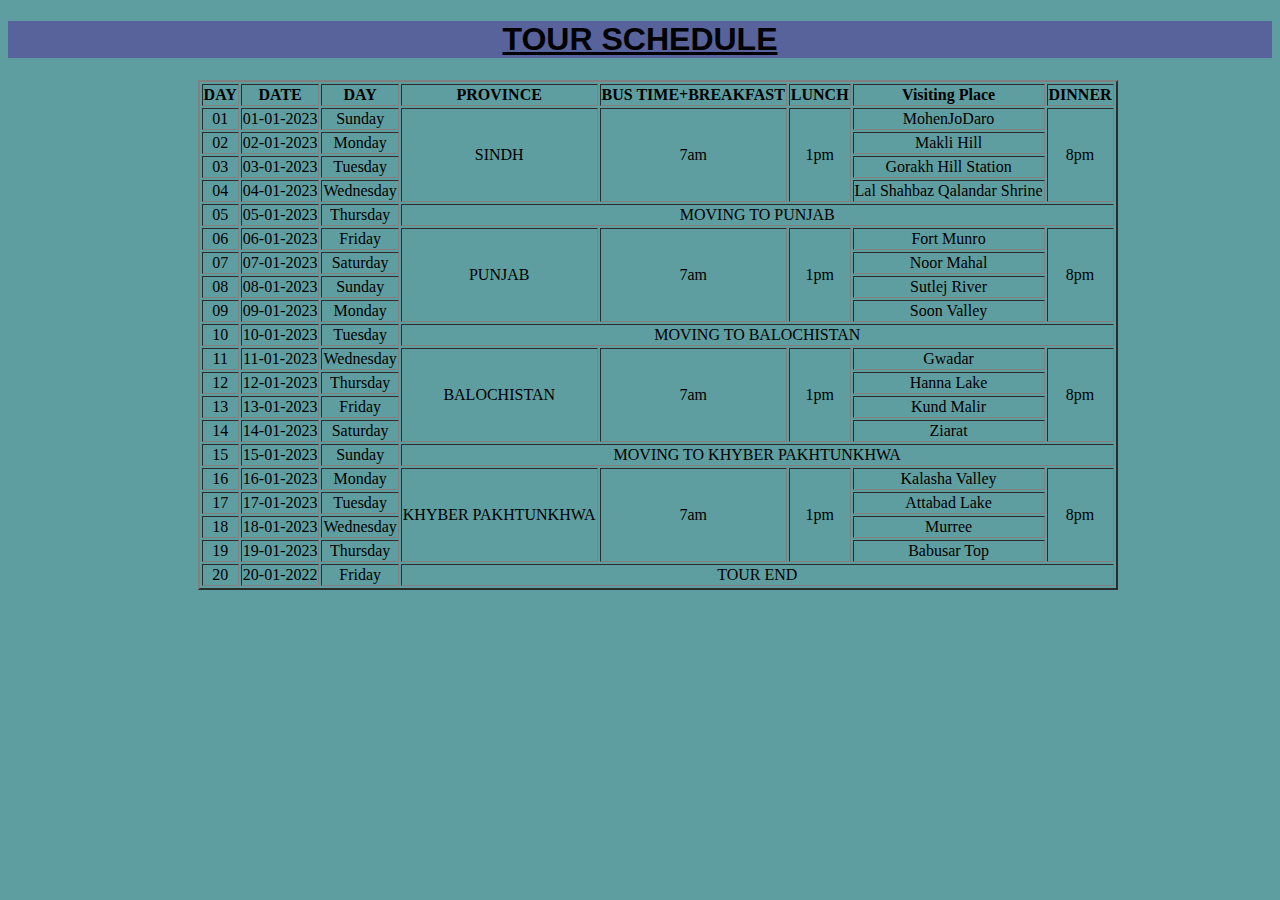
<file: tourschedule.html>
<!DOCTYPE html>
<html lang="en">
<head>
    <meta charset="UTF-8">
    <meta http-equiv="X-UA-Compatible" content="IE=edge">
    <meta name="viewport" content="width=device-width, initial-scale=1.0">
    <title>TOUR</title>

    <link rel="stylesheet" href="index.css"/>
</head>
<body  class="tourbookingbg_">

    <h1 class="tourbooking_">TOUR SCHEDULE</h1>
    <table border="2" class="Align_">
        <th>DAY</th>
        <th>DATE</th>
        <th>DAY</th>
        <th>PROVINCE</th>
        <th>BUS TIME+BREAKFAST</th>
        <th>LUNCH</th>
        <th>Visiting Place</th>
        <th>DINNER</th>
        
        <tr>
            <td>01</td>
            <td>01-01-2023</td>
            <td>Sunday</td>
            <td rowspan="4">SINDH</td>
            <td rowspan="4">7am</td>
            <td rowspan="4">1pm</td>
            <td>MohenJoDaro</td>
            <td rowspan="4">8pm</td>
        </tr>
        
        <tr>
            <td>02</td>
            <td>02-01-2023</td>
            <td>Monday</td>
            <td>Makli Hill</td>
        </tr>

        <tr>
            <td>03</td>
            <td>03-01-2023</td>
            <td>Tuesday</td>
            <td>Gorakh Hill Station</td>
        </tr>

        <tr>
            <td>04</td>
            <td>04-01-2023</td>
            <td>Wednesday</td>
            <td>Lal Shahbaz Qalandar Shrine</td>
            
        </tr>

        <tr>
            <td>05</td>
            <td>05-01-2023</td>
            <td>Thursday</td>
            <td colspan="5">MOVING TO PUNJAB</td>
        </tr>

        <tr>
            <td>06</td>
            <td>06-01-2023</td>
            <td>Friday</td>
            <td rowspan="4">PUNJAB</td>
            <td rowspan="4">7am</td>
            <td rowspan="4">1pm</td>
            <td>Fort Munro</td>
            <td rowspan="4">8pm</td>
        </tr>

        <tr>
            <td>07</td>
            <td>07-01-2023</td>
            <td>Saturday</td>
            <td>Noor Mahal</td>
          </tr>

          <tr>
            <td>08</td>
            <td>08-01-2023</td>
            <td>Sunday</td>
            <td>Sutlej River</td>
          </tr>

          <tr>
            <td>09</td>
            <td>09-01-2023</td>
            <td>Monday</td>
            <td>Soon Valley </td>
          </tr>

          <tr>
            <td>10</td>
            <td>10-01-2023</td>
            <td>Tuesday</td>
            <td colspan="5">MOVING TO BALOCHISTAN</td>
        </tr>

        <tr>
            <td>11</td>
            <td>11-01-2023</td>
            <td>Wednesday</td>
            <td rowspan="4">BALOCHISTAN</td>
            <td rowspan="4">7am</td>
            <td rowspan="4">1pm</td>
            <td>Gwadar</td>
            <td rowspan="4">8pm</td>
        </tr>

        <tr>
            <td>12</td>
            <td>12-01-2023</td>
            <td>Thursday</td>
            <td>Hanna Lake</td>
          </tr>

          <tr>
            <td>13</td>
            <td>13-01-2023</td>
            <td>Friday</td>
            <td>Kund Malir</td>
          </tr>

          <tr>
            <td>14</td>
            <td>14-01-2023</td>
            <td>Saturday</td>
            <td>Ziarat</td>
          </tr>

          <tr>
            <td>15</td>
            <td>15-01-2023</td>
            <td>Sunday</td>
            <td colspan="5">MOVING TO KHYBER PAKHTUNKHWA</td>
        </tr>

        <tr>
            <td>16</td>
            <td>16-01-2023</td>
            <td>Monday</td>
            <td rowspan="4">KHYBER PAKHTUNKHWA</td>
            <td rowspan="4">7am</td>
            <td rowspan="4">1pm</td>
            <td>Kalasha Valley</td>
            <td rowspan="4">8pm</td>
        </tr>

        <tr>
            <td>17</td>
            <td>17-01-2023</td>
            <td>Tuesday</td>
            <td>Attabad Lake</td>
          </tr>

          <tr>
            <td>18</td>
            <td>18-01-2023</td>
            <td>Wednesday</td>
            <td>Murree</td>
          </tr>

          <tr>
            <td>19</td>
            <td>19-01-2023</td>
            <td>Thursday</td>
            <td>Babusar Top</td>
          </tr>

         <tr>
            <td>20</td>
            <td>20-01-2022</td>
            <td>Friday</td>
             <td colspan="8">TOUR END</td>
</tr>
    </table>
</body>
</html>
</file>
<file: index.css>
.Background_{
    background-color: rgb(129, 184, 142);
}

.heading_{
    text-align: center;
font-family: Arial, Helvetica, sans-serif;
font-style: italic;
color: green;
background-color: rgba(21, 255, 0, 0.342);

}

.Align_2{
    display: flex;
   padding: 1ch;
    margin-bottom: 0.5in;
    text-align: justify;
    }


    .button_{
        background-color: gray;
        cursor: pointer;
        font-family: 'Segoe UI', Tahoma, Geneva, Verdana, sans-serif;
        font-weight: bold;
        border: none;
        border-radius: 1ch;
        padding: 6px;
        
    }

    .button_:hover{
        color: goldenrod;
        background-color: brown;
    }


.Booking_{
   margin-left: 11.1in;

}

.container_{
    display: flex;
    align-items: center;
    justify-content: center;
}

.search_bar{
    width: 70%;
    max-width: 50%;
    height: 50px;
    background: rgba(255, 255, 255, 0.2);
    display: flex;
    align-items: center;
    border-radius: 60px;
    padding: 10px 20px;
     backdrop-filter: blur(4px) saturate(180px);
}

.search_bar input{
    background: transparent;
    flex: 1;
    border: 0;
    outline: none;
    padding: 24px 20px;
    font-size: 20px;
    color: black;
}

.search_bar button img{
    width: 25px;
}

.search_bar button{
    border: 0;
    border-radius: 50%;
    width: 60px;
    height: 60px;
    background: #58629b;
    cursor: pointer;
}

   
 

.Pakistan_{
    align-self: center;
margin-left: 450%;
}
    


.Paragraph_{
    text-align: center;
   font-size: x-large;
   color: black;

   }

.Explore_{
    text-align: center;
    font-family: 'Segoe UI', Tahoma, Geneva, Verdana, sans-serif;
    background-color: rgba(21, 255, 0, 0.342);;
}

.List_{
margin-left: 40%;
}

.Color_{
    background-color: black;
    font-family: 'Segoe UI', Tahoma, Geneva, Verdana, sans-serif;
    color: white;
    text-align: center;
}

.Align_{
    text-align: center;
    margin-left: 15%;
}

.sindhbg_ , .punjabg_ , .balochistanbg_ , .kpkbg_{
  background-color: cadetblue;
   text-align: center;
justify-content: center;
margin: 0 auto;
margin-top: 0.2in;
}

.sindhpara_ , .punjabpara_ , .balochistanpara_ , .kpkpara_{
    text-align: center;
    justify-content: center;
    margin: 0 auto;
    font-weight: bold;
    font-size: large;
    font-family: Arial, Helvetica, sans-serif;
   color: tan;
   
}



    h1 , h3{
        background-color: #58629b;
        font-family: 'Segoe UI', Tahoma, Geneva, Verdana, sans-serif;
        text-decoration: underline;
    }
    

    .tourbooking_{
         background-color: #58629b;
        font-family: 'Segoe UI', Tahoma, Geneva, Verdana, sans-serif;
        text-decoration: underline;
        text-align: center;
    }

.tourbookingbg_{
   background-color:cadetblue ;
  font-family: Georgia, 'Times New Roman', Times, serif;
}
</file>
